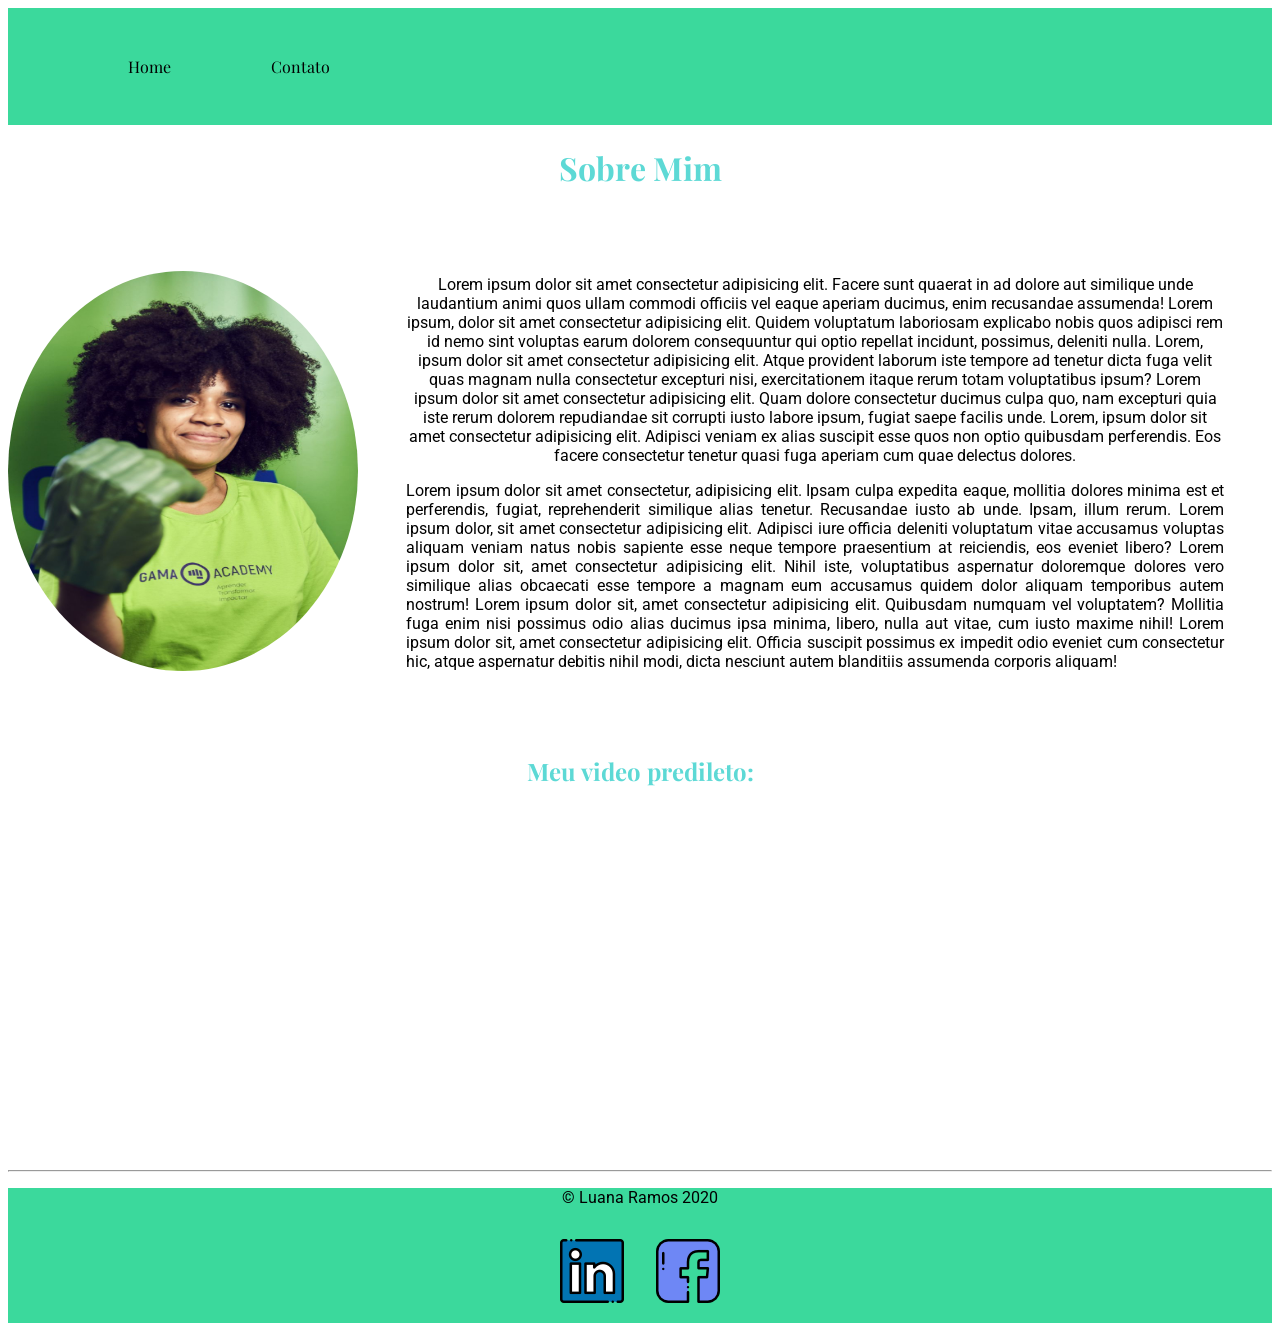
<file: index.html>
<!DOCTYPE html>
<html lang="pt-br">

<head>
    <meta charset="UTF-8">
    <meta name="viewport" content="width=device-width, initial-scale=1.0">
    <link rel="stylesheet" href="assets/style.css">
    <link href="https://fonts.googleapis.com/css2?family=Playfair+Display&family=Roboto&display=swap" rel="stylesheet">
    <title>Meu Perfil</title>
</head>

<body>
    <div class="nav">
        <ul id="menu">
    <li>
    <a href="index.html">Home</a>
    </li>
    <li>
    <a href="contato.html">Contato</a>
    </li>
    </ul></div>
    <h1 class="center">Sobre Mim</h1>
    <div class="container">
        <div class="p-30"><p class="center">
        Lorem ipsum dolor sit amet consectetur adipisicing elit. Facere sunt quaerat in ad dolore aut similique unde
        laudantium animi quos ullam commodi officiis vel eaque aperiam ducimus, enim recusandae assumenda!
        Lorem ipsum, dolor sit amet consectetur adipisicing elit. Quidem voluptatum laboriosam explicabo nobis quos
        adipisci rem id nemo sint voluptas earum dolorem consequuntur qui optio repellat incidunt, possimus, deleniti
        nulla.
        Lorem, ipsum dolor sit amet consectetur adipisicing elit. Atque provident laborum iste tempore ad tenetur dicta
        fuga velit quas magnam nulla consectetur excepturi nisi, exercitationem itaque rerum totam voluptatibus ipsum?
        Lorem ipsum dolor sit amet consectetur adipisicing elit. Quam dolore consectetur ducimus culpa quo, nam
        excepturi quia iste rerum dolorem repudiandae sit corrupti iusto labore ipsum, fugiat saepe facilis unde.
        Lorem, ipsum dolor sit amet consectetur adipisicing elit. Adipisci veniam ex alias suscipit esse quos non optio
        quibusdam perferendis. Eos facere consectetur tenetur quasi fuga aperiam cum quae delectus dolores.
        
        </p>
        <p class="justify">
        Lorem ipsum dolor sit amet consectetur, adipisicing elit. Ipsam culpa expedita eaque, mollitia dolores minima
        est et perferendis, fugiat, reprehenderit similique alias tenetur. Recusandae iusto ab unde. Ipsam, illum rerum.
        Lorem ipsum dolor, sit amet consectetur adipisicing elit. Adipisci iure officia deleniti voluptatum vitae
        accusamus voluptas aliquam veniam natus nobis sapiente esse neque tempore praesentium at reiciendis, eos eveniet
        libero?
        Lorem ipsum dolor sit, amet consectetur adipisicing elit. Nihil iste, voluptatibus aspernatur doloremque dolores
        vero similique alias obcaecati esse tempore a magnam eum accusamus quidem dolor aliquam temporibus autem
        nostrum!
        Lorem ipsum dolor sit, amet consectetur adipisicing elit. Quibusdam numquam vel voluptatem? Mollitia fuga enim
        nisi possimus odio alias ducimus ipsa minima, libero, nulla aut vitae, cum iusto maxime nihil!
        Lorem ipsum dolor sit, amet consectetur adipisicing elit. Officia suscipit possimus ex impedit odio eveniet cum
        consectetur hic, atque aspernatur debitis nihil modi, dicta nesciunt autem blanditiis assumenda corporis
        aliquam!
        </p></div>
    <div class="img">
        <img src="assets/photo4963029955902548081.jpg" alt="Foto da Autora do Site">
    </div>
</div>
    <h2 class="center">Meu video predileto: </h2>
    <div class="container mb-30"><iframe width="560" height="315" src="https://www.youtube.com/embed/QHE4jdVnwHU" frameborder="0"
    allow="accelerometer; autoplay; encrypted-media; gyroscope; picture-in-picture" allowfullscreen></iframe></div>
    <hr>
    <footer>
        <p class="center"> &copy; Luana Ramos 2020 </p>
        <div class="container ">
            <a href="https://pt-br.facebook.com/">
                <img  src="assets/facebook.png" alt="Logo do facebook">
            </a>
            <a href="linkedin.com">
                <img  src="assets/linkedin.png" alt="Logo do Linkedin">
            </a>
        </div>
    </footer>
</body>

</html>
</file>
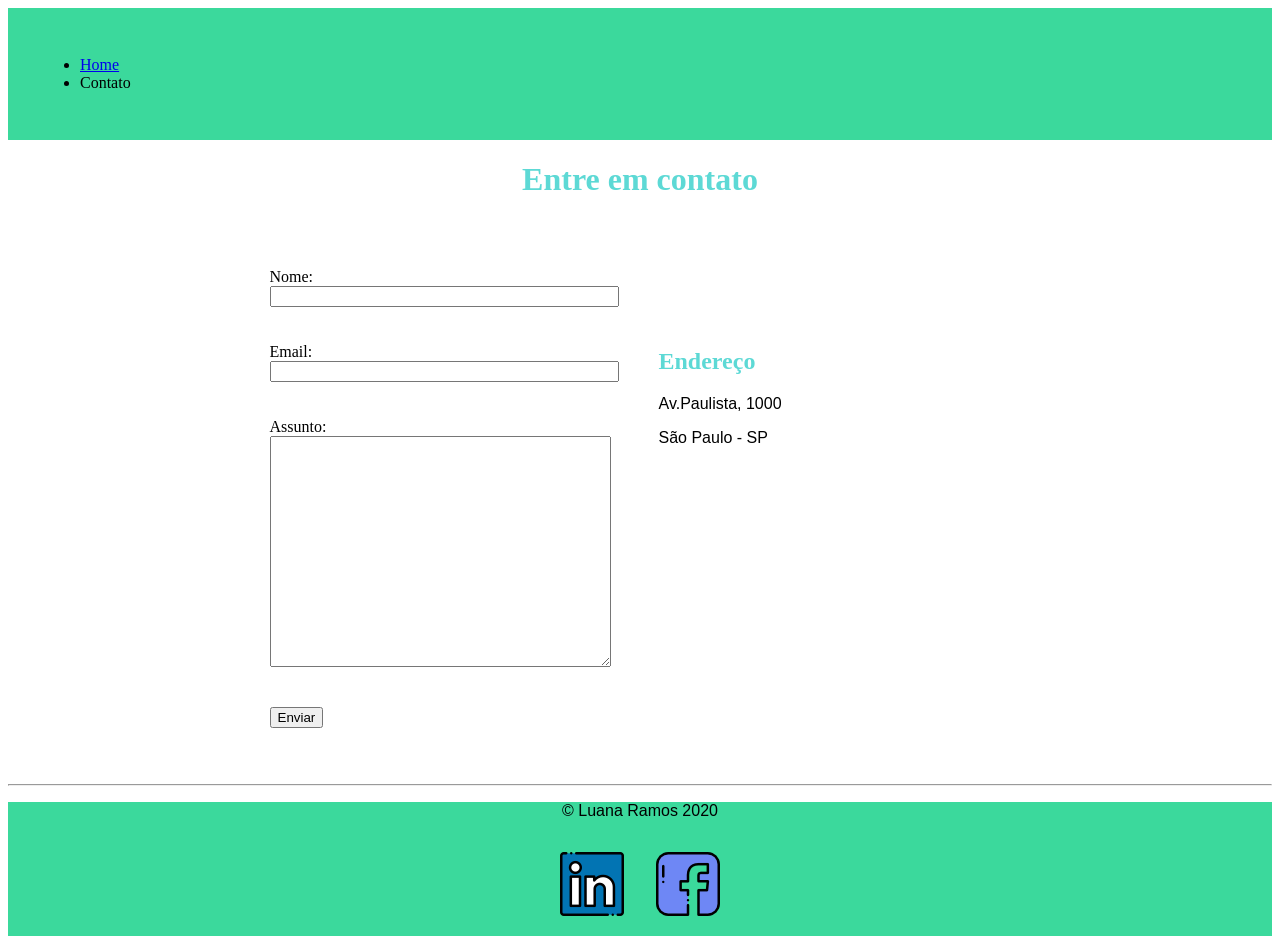
<file: contato.html>
<!DOCTYPE html>
<html lang="pt-br">

<head>
    <meta charset="UTF-8">
    <meta name="viewport" content="width=device-width, initial-scale=1.0">
    <link rel="stylesheet" href="assets/style.css">
    <title>Contato</title>
</head>

<body>
    <div class="nav"><ul>
    <li>
    <a href="index.html">Home</a>
    </li>
    <li><a href="contato.html"></a>Contato</li>
    </ul></div>
    <h1 class="center">Entre em contato</h1>
    <div class="container">
        <div>
            <h2>Endereço</h2>
        
        <p>Av.Paulista, 1000</p>
        <p>São Paulo - SP</p>
        <iframe id="mapa"
        src="https://www.google.com/maps/embed?pb=!1m18!1m12!1m3!1d3657.1066962959694!2d-46.65390548548131!3d-23.56461116759645!2m3!1f0!2f0!3f0!3m2!1i1024!2i768!4f13.1!3m3!1m2!1s0x94ce59c7f481fd9f%3A0x9982bfde4df54830!2sAv.%20Paulista%2C%201000%20-%20Bela%20Vista%2C%20S%C3%A3o%20Paulo%20-%20SP%2C%2001310-100!5e0!3m2!1spt-BR!2sbr!4v1597762036217!5m2!1spt-BR!2sbr"
        width="400" height="200" frameborder="0" style="border:0;" allowfullscreen="" aria-hidden="false"
        tabindex="0" onmousemove="mapaZoom()" onmouseout="mapaNormal()"></iframe></div>
        <div class="p-30">
            <form>
        <label for="nome">Nome:</label><br>
        <input type="text" id="nome" onkeyup="validaNome()">
        <div id="txtNome"></div>
        <br>
        <br>
        <label for="email">Email:</label><br>
        <input type="email" id="email" onkeyup="validaEmail()">
        <div id="txtEmail"></div>
        <br>
        <br>
        <label for="assunto">Assunto:</label><br>
        <textarea name="assunto" id="assunto" cols="40" rows="15" onkeyup="validaAssunto()"></textarea>
        <div id="txtAssunto"></div>
        <br>
        <br>
        <button onclick="enviar()">Enviar</button>
        </form>
    </div>
    </div>
        <hr>
        <footer>
            <p class="center"> &copy; Luana Ramos 2020 </p>
            <div class="container ">
                <a href="https://pt-br.facebook.com/">
                    <img  src="assets/facebook.png" alt="Logo do facebook">
                </a>
                <a href="linkedin.com">
                    <img  src="assets/linkedin.png" alt="Logo do Linkedin">
                </a>
            </div>
        </footer>
        <script src="script.js"></script>
</body>

</html>
</file>
<file: assets/style.css>
.center {
    text-align: center;
}
.container{
    display: flex;
    flex-flow: row-reverse;
    justify-content: center;
    align-items: center;
}
p{
    font-family: 'Roboto', sans-serif;
}
h1,h2{
    font-family: 'Playfair Display', serif;
    color: #5DD9D5;
}
#menu li{
    display: inline;
    padding: 3rem;
    
   
}
.nav{
    background-color: #3BD99C;
    padding: 2rem;
}
.mb-30{
    margin-bottom: 3rem;
}
.justify{
    text-align: justify;
}
#menu li a{
    text-decoration: none;
    color: black;
    font-family: 'Playfair Display', serif;
}
#menu a:hover{
    color: #5DDED5;
}
.p-30{
    padding: 3rem;
}
.img img{
    width: 350px;
    height: 400px;
    border-radius: 50%;
}
footer img{
    padding: 1rem;
    
}
footer{
    background-color: #3BD99C;

}
</file>
